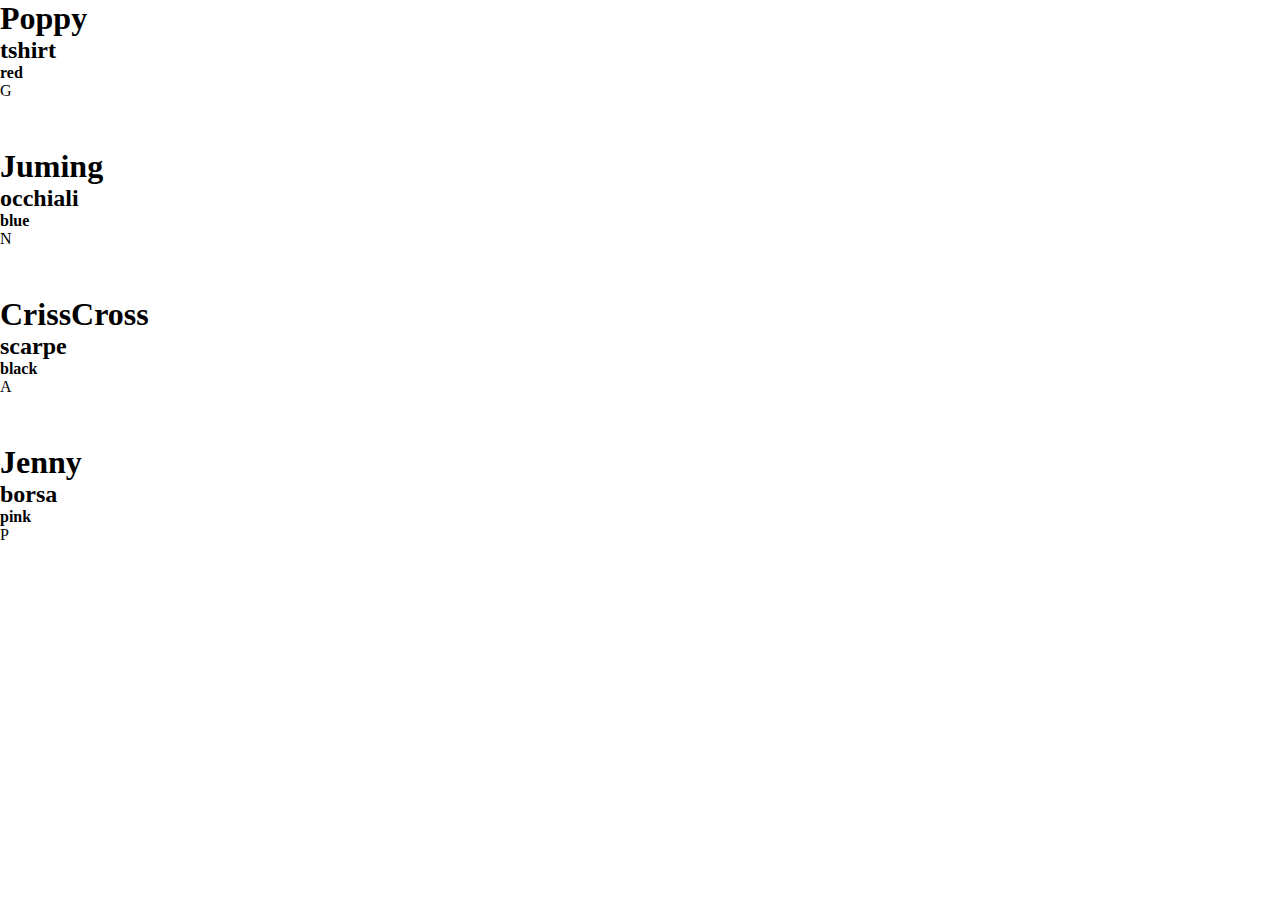
<file: Snack 5/index.html>
<!DOCTYPE html>
<html lang="it">
<head>
    <meta charset="UTF-8">
    <meta name="viewport" content="width=device-width, initial-scale=1.0">
    <title>Js Snacks Blocco 6</title>

    <link rel="stylesheet" href="./css/style.css">
</head>
<body>
    <main>
        
    </main>
    <script src="./js/script.js"></script>
</body>
</html>
</file>
<file: Snack 5/css/style.css>
* {
    margin: 0;
    padding: 0;
    box-sizing: border-box;
}

div.card {
    display: flex;
flex-direction: column;
margin-bottom: 3rem;
}
</file>
